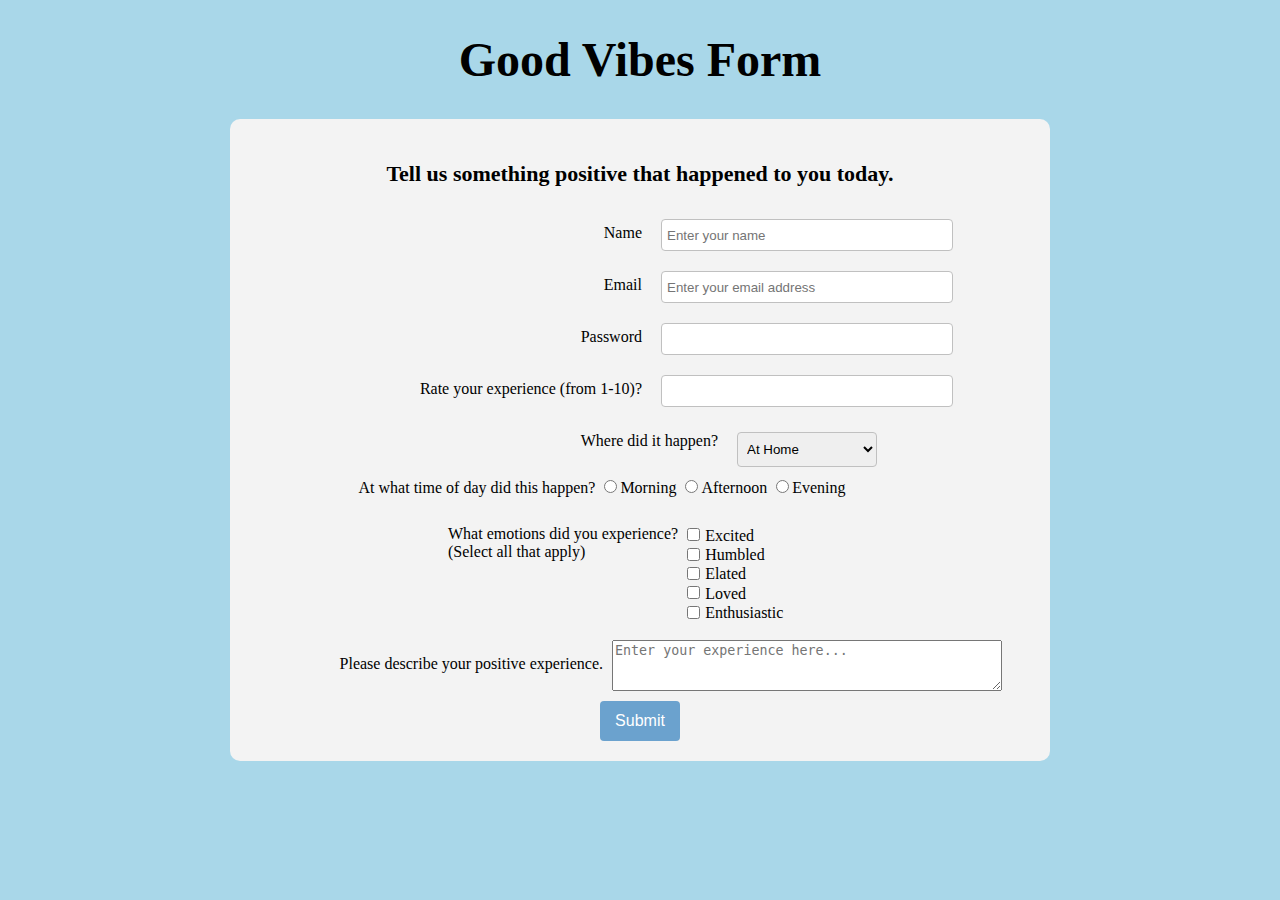
<file: index.html>
<!DOCTYPE html>
<html>
<header>
    <link rel="stylesheet" type="text/css" href="style.css" />
</header>
<main>

    <body>
        <form action="results.html" method="GET">
            <h1 id="title">Good Vibes Form</h1>
            <div class="master-div-style">
                <div class="form-rows">
                    <p><b>Tell us something positive that happened to you today.</b></p>

                    <!-- User starts with entering name, email (validates correct format)
                    and password (obfuscated) -->
                    <section id="nameEmailPWText">
                        <label class="labels" for="name">Name</label>
                        <input class="input-fields" type="text" name="name" id="name" placeholder="Enter your name"
                            required>
                        <label class="labels" for="email">Email</label>
                        <input class="input-fields" type="email" name="email" id="email"
                            placeholder="Enter your email address" required>
                        <label class="labels" for="password">Password</label>
                        <input class="input-fields" type="password" name="password" id="password" required>
                    </section>

                    <!-- Changed the wording of the on screen message, 
                        to avoid rating the previous password question!! -->
                    <section id="vibeRatingNumber">
                        <label class="labels" for="vibe">Rate your experience (from 1-10)?</label>
                        <input class="input-fields" type="number" name="vibe" id="vibe" min="1" max="10">
                    </section>

                    <!-- Try as I might, just couldn't get the label 
                        and dropdown to align on the page, 
                        just couldn't figure it out. Had to compromise -->
                    <section id="locationDropdown">
                        <label class="labels">Where did it happen?</label>
                        <select class="dropdown" name="location" id="location">
                            <option label="At Home" value="Home"></option>
                            <option label="At Work" value="Work"></option>
                            <option label="In the Pub" value="Pub"></option>
                        </select>
                    </section>

                    <!-- Again!!! Couldn't get the radio selectors to flow 
                    down the page, left them going horizontally. -->
                    <section id="timeOfDayRadio">
                        <div class="radio">
                            <label for="morning"></label>At what time of day did this happen?
                            <input type="radio" name="timeOfDay" id="morning" value="morning">Morning

                            <label for="afternoon"></label>
                            <input type="radio" name="timeOfDay" id="afternoon" value="afternoon">Afternoon

                            <label for="evening"></label>
                            <input type="radio" name="timeOfDay" id="evening" value="evening">Evening
                        </div>
                    </section>
                    <br>

                    <!-- Experimented this time with referencing the 
                        CSS 'fields' decorator at the top 'Section' level. 
                        Still finding the formatting tricky. -->
                    <section class="fields" id="emotionsSelect">
                        <div class="user-selection">
                            <label>What emotions did you experience?<br>
                                (Select all that apply)</label>
                        </div>
                        <div class="user-selection">
                            <div class="fields">
                                <label class="fields" for="excited">Excited</label>
                                <input class="user-selection" type="checkbox" name="excited" id="excited">
                                <div>
                                    <label class="fields" for="humbled">Humbled</label>
                                    <input class="user-selection" type="checkbox" name="humbled" id="humbled">
                                </div>
                                <div>
                                    <label class="fields" for="elated">Elated</label>
                                    <input class="user-selection" type="checkbox" name="elated" id="elated">
                                </div>
                                <div>
                                    <label class="fields" for="loved">Loved</label>
                                    <input class="user-selection" type="checkbox" name="loved" id="loved">
                                </div>
                                <div>
                                    <label class="fields" for="enthusiastic">Enthusiastic</label>
                                    <input class="user-selection" type="checkbox" name="enthusiastic" id="enthusiastic">
                                </div>
                            </div>
                        </div>
                    </section>
                </div>
                <br>

                <!-- Fairly straightforward, the label should be in line 
                    with the top of the test box, but I am tired and 
                    it's well after midnight. May work on it later, 
                    but I doubt it, just have to be 'Minimal Viable Product' -->
                <section id="vibeDesc">
                    <div class="labels">
                        <label for="vibeDesc"><label>Please describe your positive
                                experience.</label>
                    </div>
                    <textarea placeholder="Enter your experience here..." class="fields" name=" vibeDesc" id="vibeDesc"
                        rows="3"></textarea>
                </section>

                <!-- Submits form data to a page where some JavaScript code 
                    displays the form data. I ripped the code off from a guy called
                    Kyle on his YouTube channel, "Web Dev Simplified", 
                    https://www.youtube.com/watch?v=fNcJuPIZ2WE
                    I don't pretend to know how it works
                    but proves the form is storing the data. -->
                </section>
                <button class="button" type="submit">Submit</button>
                </section>
            </div>
            </div>
        </form>
    </body>
</main>

</html>
</file>
<file: style.css>
body {
  text-align: center;
  background-color: #a9d7e9;
}

h1 {
  font-size: 48px;
}

p {
  font-size: 22px;
}

.form-rows {
  position: static;
  display: block;
}

.master-div-style {
  margin: auto;
  width: 800px;
  background-color: #f3f3f3;
  border-radius: 10px;
  padding: 20px 10px 10px 10px;
}

.fields {
  display: inline-block;
  text-align: left;
  width: 48%;
  vertical-align: middle;
}

.labels {
  display: inline-block;
  text-align: right;
  width: 40%;
  padding: 5px;
  vertical-align: top;
  margin-top: 10px;
}

.input-fields {
  height: 20px;
  width: 280px;
  padding: 5px;
  margin: 10px;
  border: 1px solid #c0c0c0;
  border-radius: 4px;
}

.dropdown {
  height: 35px;
  width: 140px;
  padding: 5px;
  margin: 15px 10px 10px 10px;
  border: 1px solid #c0c0c0;
  border-radius: 4px;
}

.radio {
  position: relative;
  left: -43px;
  margin-left: 10px;
  display: block;
  padding-bottom: 10px;
}

.user-selection {
  float: left;
  margin-right: 5px;
}

.button {
  font-size: 1em;
  background-color: #6ba2ce;
  color: white;
  border: 0px solid;
  border-radius: 4px;
  height: 40px;
  width: 80px;
  margin: 10px;
}

@media (max-width: 833px) {
  .master-div-style {
    width: 70%;
  }

  .fields {
    display: inline-block;
    text-align: left;
    width: 48%;
    vertical-align: middle;
  }

  .input-fields {
    width: 80%;
  }

  .dropdown {
    width: 90%;
  }
}

@media (max-width: 520px) {
  .master-div-style {
    width: 80%;
  }

  .fields {
    width: 80%;
    float: left;
  }

  .labels {
    width: 100%;
    text-align: left;
  }

  .input-fields {
    width: 100%;
  }

  .dropdown {
    width: 100%;
  }
}
</file>
